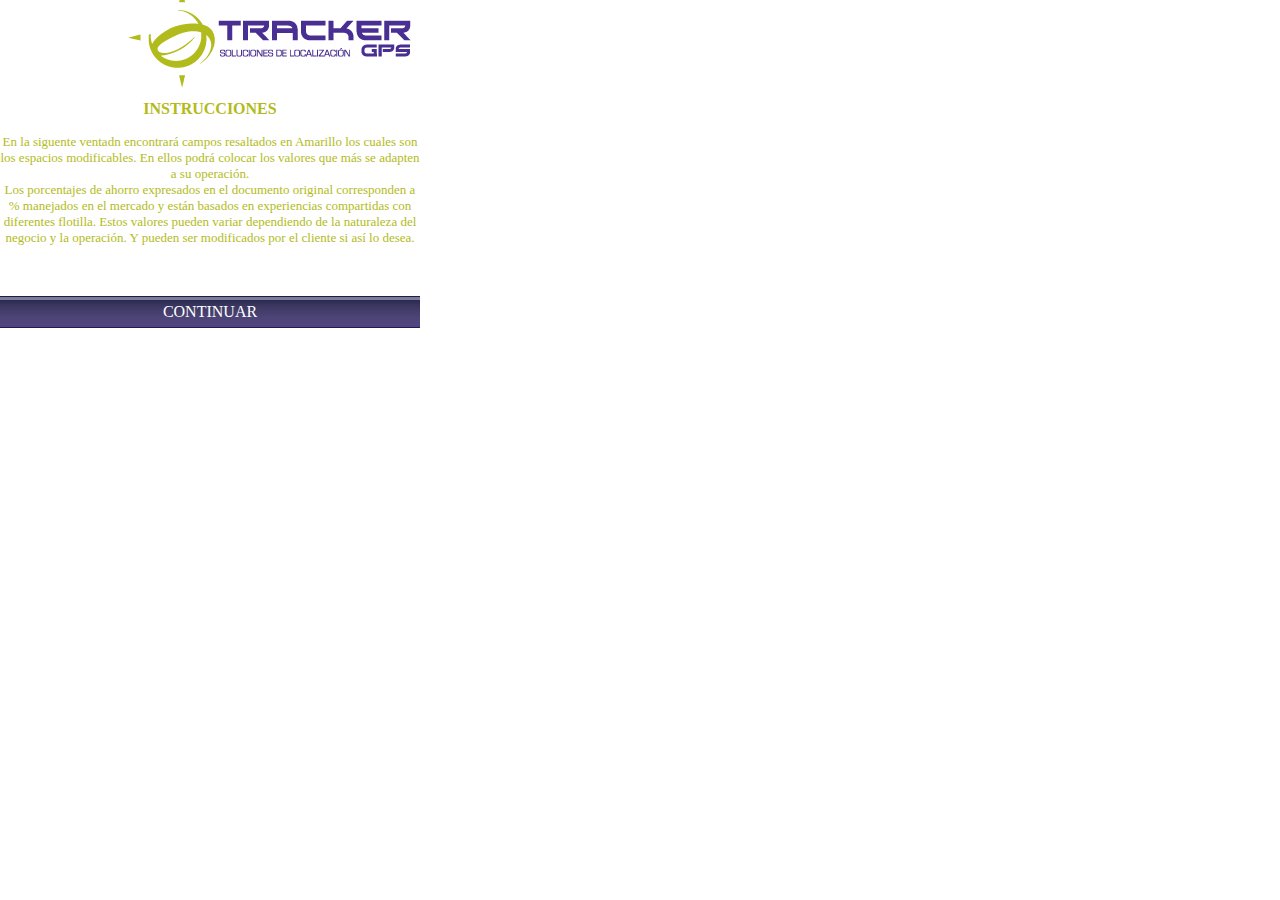
<file: index.html>
<!DOCTYPE html PUBLIC "-//W3C//DTD XHTML 1.0 Transitional//EN" "http://www.w3.org/TR/xhtml1/DTD/xhtml1-transitional.dtd">
<html xmlns="http://www.w3.org/1999/xhtml">
<head>
<meta http-equiv="Content-Type" content="text/html; charset=utf-8">
<title>GPS Tracker - Calculador</title>
<meta name="description" content="">

<meta name="viewport" content="width=device-width, initial-scale=1, minimum-scale=1.0, maximum-scale=1.0, user-scalable=no" />

<!-- CSS -->


<link rel="stylesheet" href="css/style.css">


</head>
<body>
<div id="contenedor">
    <div id="logo"><img class="logo" src="img/logo_tracker_l.png" alt="GPS Tracker" title="GPS Tracker"></div>
    <div id="contenido">
        <p class="titulo">Instrucciones</p>
        <p>En la siguente ventadn encontrará campos resaltados en Amarillo
            los cuales son los espacios modificables. En ellos podrá colocar los valores
            que más se adapten a su operación.<br>
            Los porcentajes de ahorro expresados en el documento original corresponden
            a % manejados en el mercado y están basados en experiencias compartidas
            con diferentes flotilla. Estos valores pueden variar dependiendo de la naturaleza
            del negocio y la operación. Y pueden ser modificados por el cliente si así lo desea.
        </p>
        <div id="botones">
            <a href="form.html"><span class="boton">CONTINUAR</span></a>
        </div>

    </div>
</div>

</body>
</html>
</file>
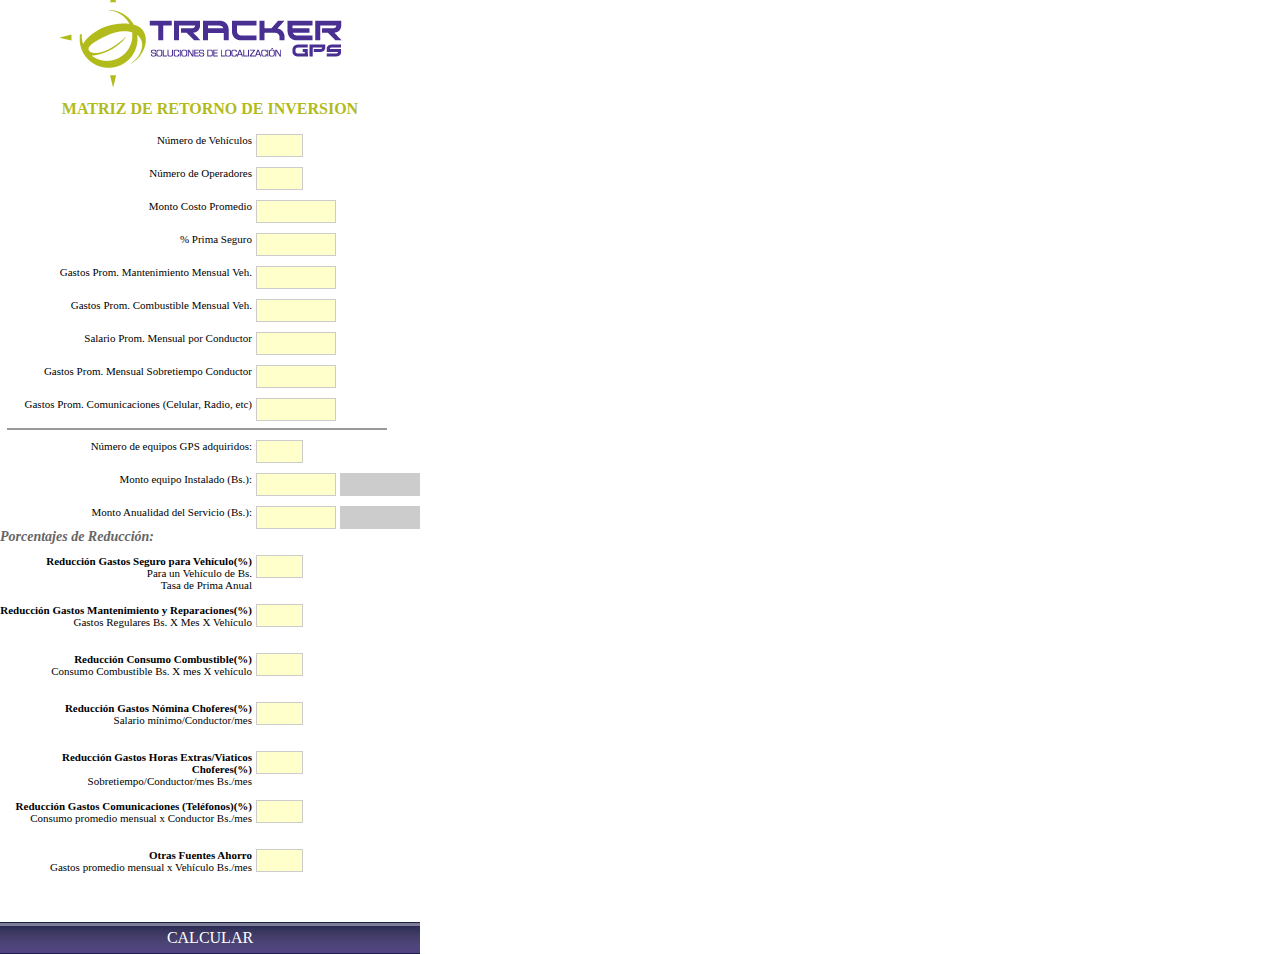
<file: form.html>
<!DOCTYPE html PUBLIC "-//W3C//DTD XHTML 1.0 Transitional//EN" "http://www.w3.org/TR/xhtml1/DTD/xhtml1-transitional.dtd">
<html xmlns="http://www.w3.org/1999/xhtml">
<head>
<meta http-equiv="Content-Type" content="text/html; charset=utf-8">
<title>GPS Tracker - Calculador</title>
<meta name="description" content="">

<meta name="viewport" content="width=device-width, initial-scale=1, minimum-scale=1.0, maximum-scale=1.0, user-scalable=no" />

<!-- CSS -->
<link rel="stylesheet" href="css/style.css">

<!-- Javascript -->
<script src="js/jquery.js"></script>

</head>
<body>
<div id="contenedor">
    <div id="logo"><img src="img/logo_tracker_l.png" alt="GPS Tracker" title="GPS Tracker"></div>
    <div id="formulario1" style="" >
        <div id="contenido">
            <p class="titulo">MATRIZ DE RETORNO DE INVERSION</p>
            <form id="formulario">
                <div class="control-group">
                    <label for="campo">Número de Vehículos</label>
                    <div class="control">
                        <input type="number" min="1" class="small" value="" name="can_veh" id="can_veh" tabindex="1">
                    </div>
                </div>

                <div class="control-group">
                    <label for="campo">Número de Operadores</label>
                    <div class="control">
                        <input type="number" min="1" class="small" value="" name="can_ope" id="can_ope" tabindex="2">
                    </div>
                </div>

                <div class="control-group">
                    <label for="campo">Monto Costo Promedio</label>
                    <div class="control">
                        <input type="number" min="1" class="medium" value="" name="cos_pro" id="cos_pro" tabindex="3">
                    </div>
                </div>

                <div class="control-group">
                    <label for="campo">% Prima Seguro</label>
                    <div class="control">
                        <input type="number" min="1" class="medium" value="" name="pri_seg" id="pri_seg" tabindex="4">
                    </div>
                </div>

                <div class="control-group">
                    <label for="campo">Gastos Prom. Mantenimiento Mensual Veh.</label>
                    <div class="control">
                        <input type="number" min="1" class="medium" value="" name="gas_man" id="gas_man" tabindex="5">
                    </div>
                </div>

                <div class="control-group">
                    <label for="campo">Gastos Prom. Combustible Mensual Veh.</label>
                    <div class="control">
                        <input type="number" min="1" class="medium" value="" name="gas_gas" id="gas_gas" tabindex="6">
                    </div>
                </div>

                <div class="control-group">
                    <label for="campo">Salario Prom. Mensual por Conductor</label>
                    <div class="control">
                        <input type="number" min="1" class="medium" value="" name="sal_con" id="sal_con" tabindex="7">
                    </div>
                </div>

                <div class="control-group">
                    <label for="campo">Gastos Prom. Mensual Sobretiempo Conductor</label>
                    <div class="control">
                        <input type="number" min="1" class="medium" value="" name="gas_sob" id="gas_sob" tabindex="8">
                    </div>
                </div>

                 <div class="control-group">
                    <label for="campo">Gastos Prom. Comunicaciones (Celular, Radio, etc)</label>
                    <div class="control">
                        <input type="number" min="1" class="medium" value="" name="gas_com" id="gas_com" tabindex="9">
                    </div>
                </div>

                <!-- *************   SEPARADOR ****************** -->
                <div class="separador"></div>

                <div class="control-group">
                    <label for="campo">Número de equipos GPS adquiridos:</label>
                    <div class="control">
                        <input type="number" min="1" class="small" value="" name="equ_gps" id="equ_gps" tabindex="10">
                    </div>
                </div>

                <div class="control-group">
                    <label for="campo">Monto equipo Instalado (Bs.):</label>
                    <div class="control">
                        <input type="number" min="1" class="medium" value="" name="equ_ins" id="equ_ins" tabindex="11">
                        <input type="number" class="medium" value="" readonly="readonly" name="tot_equ_ins" id="tot_equ_ins">
                    </div>
                </div>

                <div class="control-group">
                    <label for="campo">Monto Anualidad del Servicio (Bs.):</label>
                    <div class="control">
                        <input type="number" class="medium" value="" name="anu_ser" id="anu_ser" tabindex="12">
                        <input type="number" class="medium" value="" readonly="readonly" name="tot_anu_ser" id="tot_anu_ser">
                    </div>
                </div>
                <h4>Porcentajes de Reducción:</h4>
                <div class="control-group2">
                    <label for="campo"><b>Reducción Gastos Seguro para Vehículo(%)</b><br>Para un Vehículo de Bs.<br>Tasa de Prima Anual</label>
                    <div class="control">
                        <input type="number" min="1" class="small" value="" name="red_gas_seg" id="red_gas_seg" tabindex="13">
                    </div>
                </div>
                                        
                <div class="control-group2">
                    <label for="campo"><b>Reducción Gastos Mantenimiento y Reparaciones(%)</b><br>Gastos Regulares Bs. X Mes X Vehículo</label>
                    <div class="control">
                        <input type="number" min="1" class="small" value="" name="red_gas_man" id="red_gas_man" tabindex="14">
                    </div>
                </div>

                <div class="control-group2">
                    <label for="campo"><b>Reducción Consumo Combustible(%)</b><br>Consumo Combustible Bs. X mes X vehículo</label>
                    <div class="control">
                        <input type="number" min="1" class="small" value="" name="red_gas_gas" id="red_gas_gas" tabindex="15">
                    </div>
                </div>

                <div class="control-group2">
                    <label for="campo"><b>Reducción Gastos Nómina Choferes(%)</b><br>Salario mínimo/Conductor/mes</label>
                    <div class="control">
                        <input type="number" min="1" class="small" value="" name="red_gas_con" id="red_gas_con" tabindex="16">
                    </div>
                </div>

                <div class="control-group2">
                    <label for="campo"><b>Reducción Gastos Horas Extras/Viaticos Choferes(%)</b><br>Sobretiempo/Conductor/mes Bs./mes</label>
                    <div class="control">
                        <input type="number" min="1" class="small" value="" name="red_gas_sob" id="red_gas_sob" tabindex="17">
                    </div>
                </div>

                <div class="control-group2">
                    <label for="campo"><b>Reducción Gastos Comunicaciones (Teléfonos)(%)</b><br>Consumo promedio mensual x Conductor Bs./mes</label>
                    <div class="control">
                        <input type="number" min="1" class="small" value="" name="red_gas_com" id="red_gas_com" tabindex="18">
                    </div>
                </div>

                <div class="control-group2">
                    <label for="campo"><b>Otras Fuentes Ahorro</b><br>Gastos promedio mensual x Vehículo Bs./mes</label>
                    <div class="control">
                        <input type="number" min="1" class="small" value="" name="otr_fue_aho" id="otr_fue_aho" tabindex="19">
                    </div>
                </div>

            </form>

        </div>
        <a href="#" id="calcular" onclick="javascript:calculoFinal();">
        <div id="botones">
            <span class="boton">CALCULAR</span>
        </div>
        </a>
    </div>
    <div id="formulario2" style="display:none;">
        <div id="contenido">
            <p class="titulo">MATRIZ DE RETORNO DE INVERSION</p>
            <table id="resultados" width="100%" border="0">
                <tr height="35px">
                    <td width="60%"></td>
                    <td align="center" style="font-weight:bold;">Ahorro por Vehiculo<br>Mensual</td>
                    <td align="center" style="font-weight:bold;">Ahorro por Flotilla<br>Mensual</td>
                </tr>
                <tr height="35px">
                    <td >Reducción en gastos de Seguro para el Vehículo</td>
                    <td><input id="redGastoSeguro_V" type="text" value="" readonly="readonly"></td>
                    <td><input id="redGastoSeguro_F" type="text" value="" readonly="readonly"></td>
                </tr>
                <tr height="35px">
                    <td>Reducción en gastos de Mantenimiento y Reparaciones </td>
                    <td><input id="redGastoMantenimiento_V" type="text" value="" readonly="readonly"></td>
                    <td><input id="redGastoMantenimiento_F" type="text" value="" readonly="readonly"></td>
                </tr>
                <tr height="35px"> 
                    <td>Reducción en consumo de Combustible</td>
                    <td><input id="redGastoCombustible_V" type="text" value="" readonly="readonly"></td>
                    <td><input id="redGastoCombustible_F" type="text" value="" readonly="readonly"></td>
                </tr>
                <tr height="35px">
                    <td>Reducción en gastos de Nómina Choferes</td>
                    <td><input id="redGastoNomina_V" type="text" value="" readonly="readonly"></td>
                    <td><input id="redGastoNomina_F" type="text" value="" readonly="readonly"></td>
                </tr>
                <tr height="35px">
                    <td>Reducción en gastos de Horas Extras/ Viaticos Choferes</td>
                    <td><input id="redGastoSobre_V" type="text" value="" readonly="readonly"></td>
                    <td><input id="redGastoSobre_F" type="text" value="" readonly="readonly"></td>
                </tr>
                <tr height="35px">
                    <td>Reducción en gastos de Comunicaciones (Teléfonos)</td>
                    <td><input id="redGastoComunicacion_V" type="text" value="" readonly="readonly"></td>
                    <td><input id="redGastoComunicacion_F" type="text" value="" readonly="readonly"></td>
                </tr>
                <tr height="35px">
                    <td>Otras Fuentes de Ahorro</td>
                    <td><input id="redGastoOtros_V" type="text" value="" readonly="readonly"></td>
                    <td><input id="redGastoOtros_F" type="text" value="" readonly="readonly"></td>
                </tr> 
                <tr height="35px">
                    <td align="right"><b>Total:</b></td>
                    <td><input id="redTotal_V" type="text" value="" readonly="readonly"></td>
                    <td><input id="redTotal_F" type="text" value="" readonly="readonly"></td>
                </tr> 
            </table>
        </div>
        <a href="#" onclick="javascript:regresar();">
        <div id="botones">
            <span class="boton">REGRESAR</span>
        </div>
        </a>
    </div>
</div>

</body>
<script type="text/javascript">
    function calcularMonto1(){

        var cantVehiculo = $("#can_veh").val();
        var montoEquipo = $("#equ_ins").val();

        if (cantVehiculo > 0 && montoEquipo > 0) {
            $("#tot_equ_ins").val(parseInt(cantVehiculo)*parseInt(montoEquipo));

        };
    }

    function calcularMonto2(){

        var cantVehiculo = $("#can_veh").val();
        var montoServicio = $("#anu_ser").val();

        if (cantVehiculo > 0 && montoServicio > 0) {
            $("#tot_anu_ser").val(parseInt(cantVehiculo)*parseInt(montoServicio));

        };
    }

    function calculoFinal(){

        var cantVehiculo = parseInt($("#can_veh").val());
        var cantOperador = parseInt($("#can_ope").val());

        //Seguro
        var costoPromedio = parseInt($("#cos_pro").val());
        var primaSeguro = parseInt($("#pri_seg").val());
        var redGastoSeguro = parseInt($("#red_gas_seg").val());

        var redGastoSeguro_V = ((costoPromedio*primaSeguro)*(redGastoSeguro/100))/12;
        $("#redGastoSeguro_V").val(redGastoSeguro_V);
        var redGastoSeguro_F = redGastoSeguro_V*cantVehiculo;
        $("#redGastoSeguro_F").val(redGastoSeguro_F);
        
        //Mantenimiento
        var gastoMantenimiento = parseInt($("#gas_man").val());
        var redGastoMantenimiento = parseInt($("#red_gas_man").val());

        
        var redGastoMantenimiento_V = gastoMantenimiento*(redGastoMantenimiento/100);
          alert(redGastoMantenimiento_V);
        $("redGastoMantenimiento_V").val(redGastoMantenimiento_V);
        var redGastoMantenimiento_F = redGastoMantenimiento_V*cantVehiculo;
        $("redGastoMantenimiento_F").val(redGastoMantenimiento_F);

        //Gasto Combustible
        var gastoCombustible = parseInt($("#gas_gas").val());
        var redGastoCombustible = parseInt($("#red_gas_gas").val());
        
        var redGastoCombustible_V = gastoCombustible*(redGastoCombustible/100);
        $("redGastoCombustible_V").val(redGastoCombustible_V);
        var redGastoCombustible_F = redGastoCombustible_V*cantVehiculo;
        $("redGastoCombustible_F").val(redGastoCombustible_F);

        //Gasto Salario
        var gastoSalario = parseInt($("#sal_con").val());
        var redGastoSalario = parseInt($("#red_gas_con").val());
        
        var redGastoSalario_V = gastoSalario*(redGastoSalario/100);
        $("redGastoNomina_V").val(redGastoSalario_V);
        var redGastoNomina_F = redGastoSalario_V*cantOperador;
        $("redGastoNomina_F").val(redGastoNomina_F);
        
        //Gasto Extras
        var gastoSobre = parseInt($("#gas_sob").val());
        var redGastoSobre = parseInt($("#red_gas_sob").val());
        
        var redGastoSobre_V = gastoSobre*(redGastoSobre/100);
        $("redGastoSobre_V").val(redGastoSobre_V);
        var redGastoSobre_F = redGastoSobre_V*cantOperador;
        $("redGastoSobre_F").val(redGastoSobre_F);

        //Gasto Comunicacion
        var gastoComunicacion = parseInt($("#gas_com").val());
        var redGastoComunicacion = parseInt($("#red_gas_com").val());
        
        var redGastoComunicacion_V = gastoComunicacion*(redGastoComunicacion/100);
        $("redGastoComunicacion_V").val(redGastoComunicacion_V);
        var redGastoComunicacion_F = redGastoComunicacion_V*cantVehiculo
        $("redGastoComunicacion_F").val(redGastoComunicacion_F);

        //Totales
        $("redTotal_V").val(redGastoSeguro_V+redGastoMantenimiento_V+redGastoCombustible_V+redGastoSalario_V+redGastoSobre_V+redGastoComunicacion_V);
        $("redTotal_F").val(redGastoSeguro_F+redGastoMantenimiento_F+redGastoCombustible_F+redGastoNomina_F+redGastoSobre_F+redGastoComunicacion_F);
        
        $("#formulario2").show();
        $("#formulario1").hide();

    }

    function regresar(){
        $("#formulario2").hide();
        $("#formulario1").show();
    }

    $(document).ready(function(){
        $("#equ_ins").change(function(){calcularMonto1();});
        $("#anu_ser").change(function(){calcularMonto2();});
        
       
    });
</script>
</html>
</file>
<file: css/style.css>
@media screen and (max-device-width : 420px) {         
    #sidebar{             
    display:none;             
    }                 

    #menu{                
        text-align:center;                
        } 
}

html, body {
    max-width: 420px;
    max-height: 960px;
    height: 100%;
    font-family: AmbleFontWeb, "Trebuchet MS", Myriad;
    margin: 0px;
    padding: 0px;
}
a:focus {
  outline: thin dotted #333;
  outline: 5px auto -webkit-focus-ring-color;
  outline-offset: -2px;
}
a,
a:hover,
a:active {
  outline: 0;
  text-decoration: none;
}
h4{
    font-size: 14px;
    font-weight: bold;
    font-style: oblique;
    color: #666666;
    margin: 0px;
}
input {
    font-size: 12px;
    height: 19px;
    background-color: #FFFFCC;
    border: 1px solid #CCC;
}
input[readonly]{
    background-color: #CCCCCC;
}
input.small {
    width: 25%
}
input.medium {
    width: 45%
}
#contenedor{
    max-width: 420px;
    max-height: 960px;
    position: absolute;
    margin: 0px;
    width: 100%;
    height: 100%;
}

#logo {
    position: absolute;
    width: 100%;
    left: 50%;
    margin-left: -151px;
    margin-top: -10px;
    margin-bottom: 100px;
    display: block;
}
.logo {
  margin: 0 auto;
  display: block;
}
#contenido {
    margin-top: 100px;
    width: 100%;
    height: auto;
    display: block;
}

#contenido p {
    font-size: 13px;
    color: #B2BB1C;
    text-align: center;
}
#contenido p.titulo {
    font-size: 16px;
    font-weight: bold;
    text-transform: uppercase;
}
#contenido div.control-group{
    width: 100%;
    margin-top: 10px;
    border: 0px solid #F04;
}
#contenido div.control-group2{
    width: 100%;
    height: auto;
    margin-top: 10px;
    margin-bottom: 26px;
    border: 0px solid #F04;
}
#contenido label{
    float: left;
    font-size: 11px;
    text-align: right;
    width: 60%;
    border: 0px solid #F40;
}
#contenido div div.control{
    margin-left: 61%;
}
#botones {
    margin-top: 50px;
    width: 100%;
    background: url(../img/bg-boton.png) repeat;
    text-align: center;
    padding: 7px 0px; 
}
.boton {
    color: #FFFFFF;
}
div.separador {
    margin: 7px;
    width: 90%;
    border: 1px #999 solid;
}
#resultados{
    font-size: 11px;
}

#resultados tr{
    padding-top: 50px;
}
</file>
